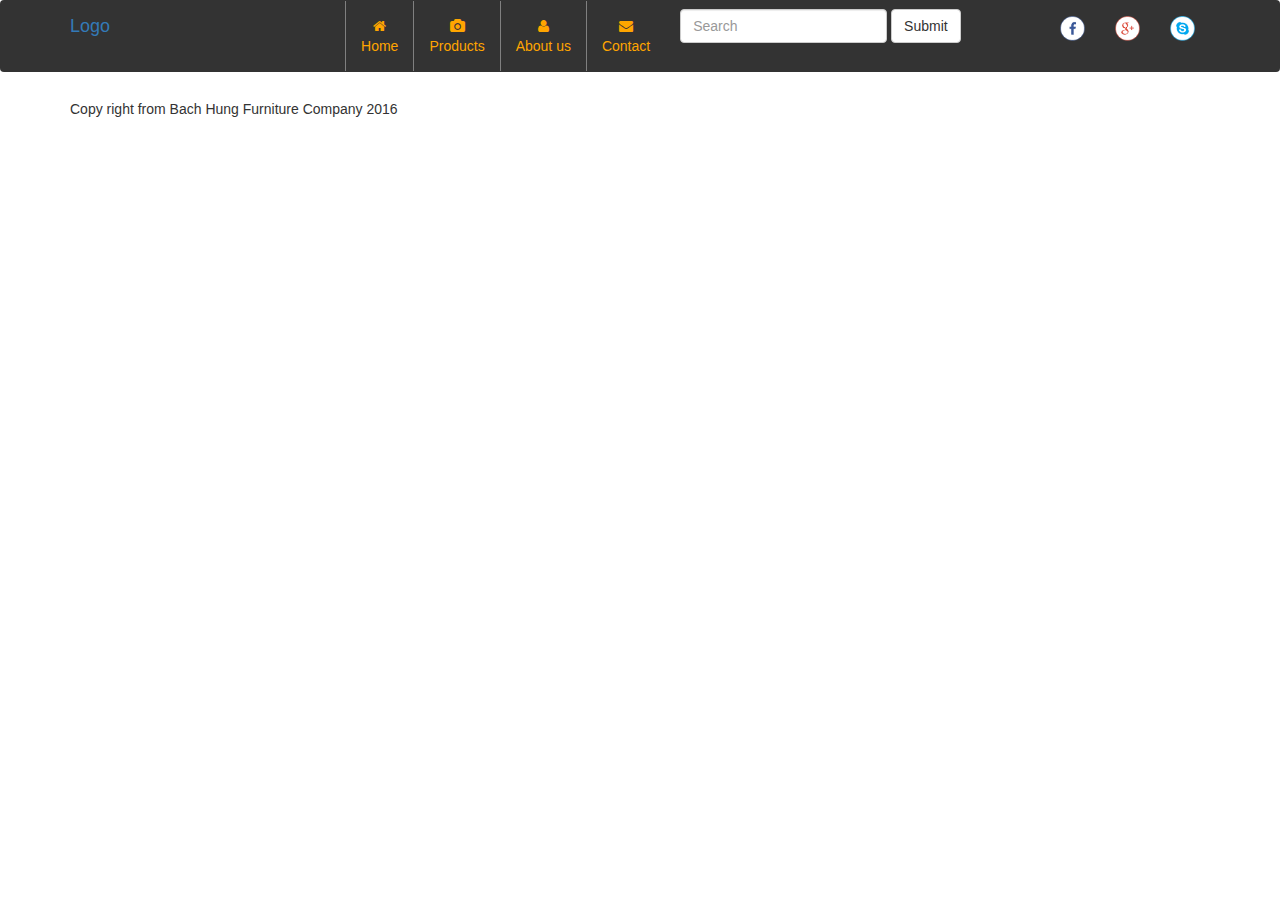
<file: products.html>
<!DOCTYPE html>
<html lang="en">
<head>
	<meta charset="UTF-8">
	<meta name="viewport" content="width=device-width, initial-scale=1">
	<link rel="stylesheet" type="text/css" href="css/bootstrap.css">
	<link rel="stylesheet" type="text/css" href="css/main.css">
	<link rel="stylesheet" type="text/css" href="css/main.css">
	<link rel="stylesheet" type="text/css" href="font-awesome/css/font-awesome.min.css">
	<link rel="stylesheet" type="text/css" href="font-awesome/css/font-awesome.css">
	<script type="text/javascript" src="js/bootstrap.js"></script>
	<script type="text/javascript" src="js/bootstrap.min.js" "></script>
	<title>TH1</title>
</head>
<body>
		<nav class="navbar text-center" role="navigation">
			<div class="container">
				<!-- Brand and toggle get grouped for better mobile display -->
				<div class="navbar-header">
					<button type="button" class="navbar-toggle" data-toggle="collapse" data-target=".navbar-ex1-collapse">
						<span class="sr-only">Toggle navigation</span>
						<span class="icon-bar"></span>
						<span class="icon-bar"></span>
						<span class="icon-bar"></span>
					</button>
					<a class="navbar-brand" href="#">Logo</a>
					<div class="navbar-left" id="slogan">
						<h4>BACH HUNG FURNITURE</h4>
					</div>
				</div>
		
				<!-- Collect the nav links, forms, and other content for toggling -->
				<div class="collapse navbar-collapse navbar-ex1-collapse">
					<ul id="navbar" class="nav navbar-nav">
						<li>
							<a href="index.html" id="menu-home">
								<i class="fa fa-home"></i><br>Home
							</a>
						</li>
						<li class="active">
							<a href="products.html" id="menu-products">
								<i class="fa fa-camera"></i><br>Products
							</a>
						</li>
						<li>
							<a href="#" id="menu-about">
								<i class="fa fa-user"></i><br>About us
							</a>
						</li>
						<li>
							<a href="#" id="menu-contact">
								<i class="fa fa-envelope"></i><br>Contact
							</a>
						</li>
					</ul>
					<form class="navbar-form navbar-left" role="search">
					<div class="form-group">
						<input type="text" class="form-control" placeholder="Search">
					</div>
					<button type="submit" class="btn btn-default">Submit</button>
					</form>
					
					<ul class="nav navbar-nav navbar-right">
						<li><a href="#"><img id="icon" src="icon/fb_icon3.png"></a></li>
						<li><a href="#"><img id="icon" src="icon/gplus_icon.png"></a></li>
						<li><a href="#"><img id="icon" src="icon/skype_icon.png"></a></li>
					</ul>
				</div>
				
			</div>
		</nav> <!-- End Navbar -->
	


	<div class="container">
		<footer>
			<h5>Copy right from Bach Hung Furniture Company 2016</h5>
		</footer>
	</div>

</body>
</html>
</file>
<file: css/main.css>
*{
}

#slogan {
	color: white;
	font-family: 'Open Sans', sans-serif;
	font-weight: bold;
	opacity:0; 		
    animation:fadeIn ease-in 1;
    animation-fill-mode:forwards;
    animation-duration:3s;
    animation-iteration-count: infinite;
    margin-top: 6px;
    padding-right: 3px;
}

/*Fade in Animation */

@keyframes fadeIn { 
  from {opacity:0;}
    to {opacity:1;} 
}	


#menu-home {
	color: orange;
}

#menu-about {
	color: orange;
}

#menu-products {
	color: orange;
}

#menu-contact {
	color: orange;
}

.navbar {
	background-color: #333;
	opacity: 1;
}

.navbar-toggle {
	background-color: white;
}

.icon-bar {
	color: black;
}

#news {
	background-color: white; 
	color: orange;
	font-family: sans-serif;
	text-decoration: none;
	font-style: italic;
	border: 1px solid #ddd;
	border-radius: 4px;
}

#advanced {
	background-color: white;
	color: orange;
	font-family: sans-serif;
	text-decoration: none;
	font-style: italic;
	border: 1px solid #ddd;
	border-radius: 4px;
}

#icon {
	width: 25px;
	height: 25px;
}

#navbar li {
	border-left-width: 1px;
	border-left-style: solid;
	border-left-color: gray; 
}

#content1 {
	background-color: #f8f8f8;
	padding-left: 20px;
}

.carousel-inner {
	border: 10px solid white;
	border-radius: 5px;
}
/* .active:hover {
	background-color: white;
	color: black;
} */
</file>
